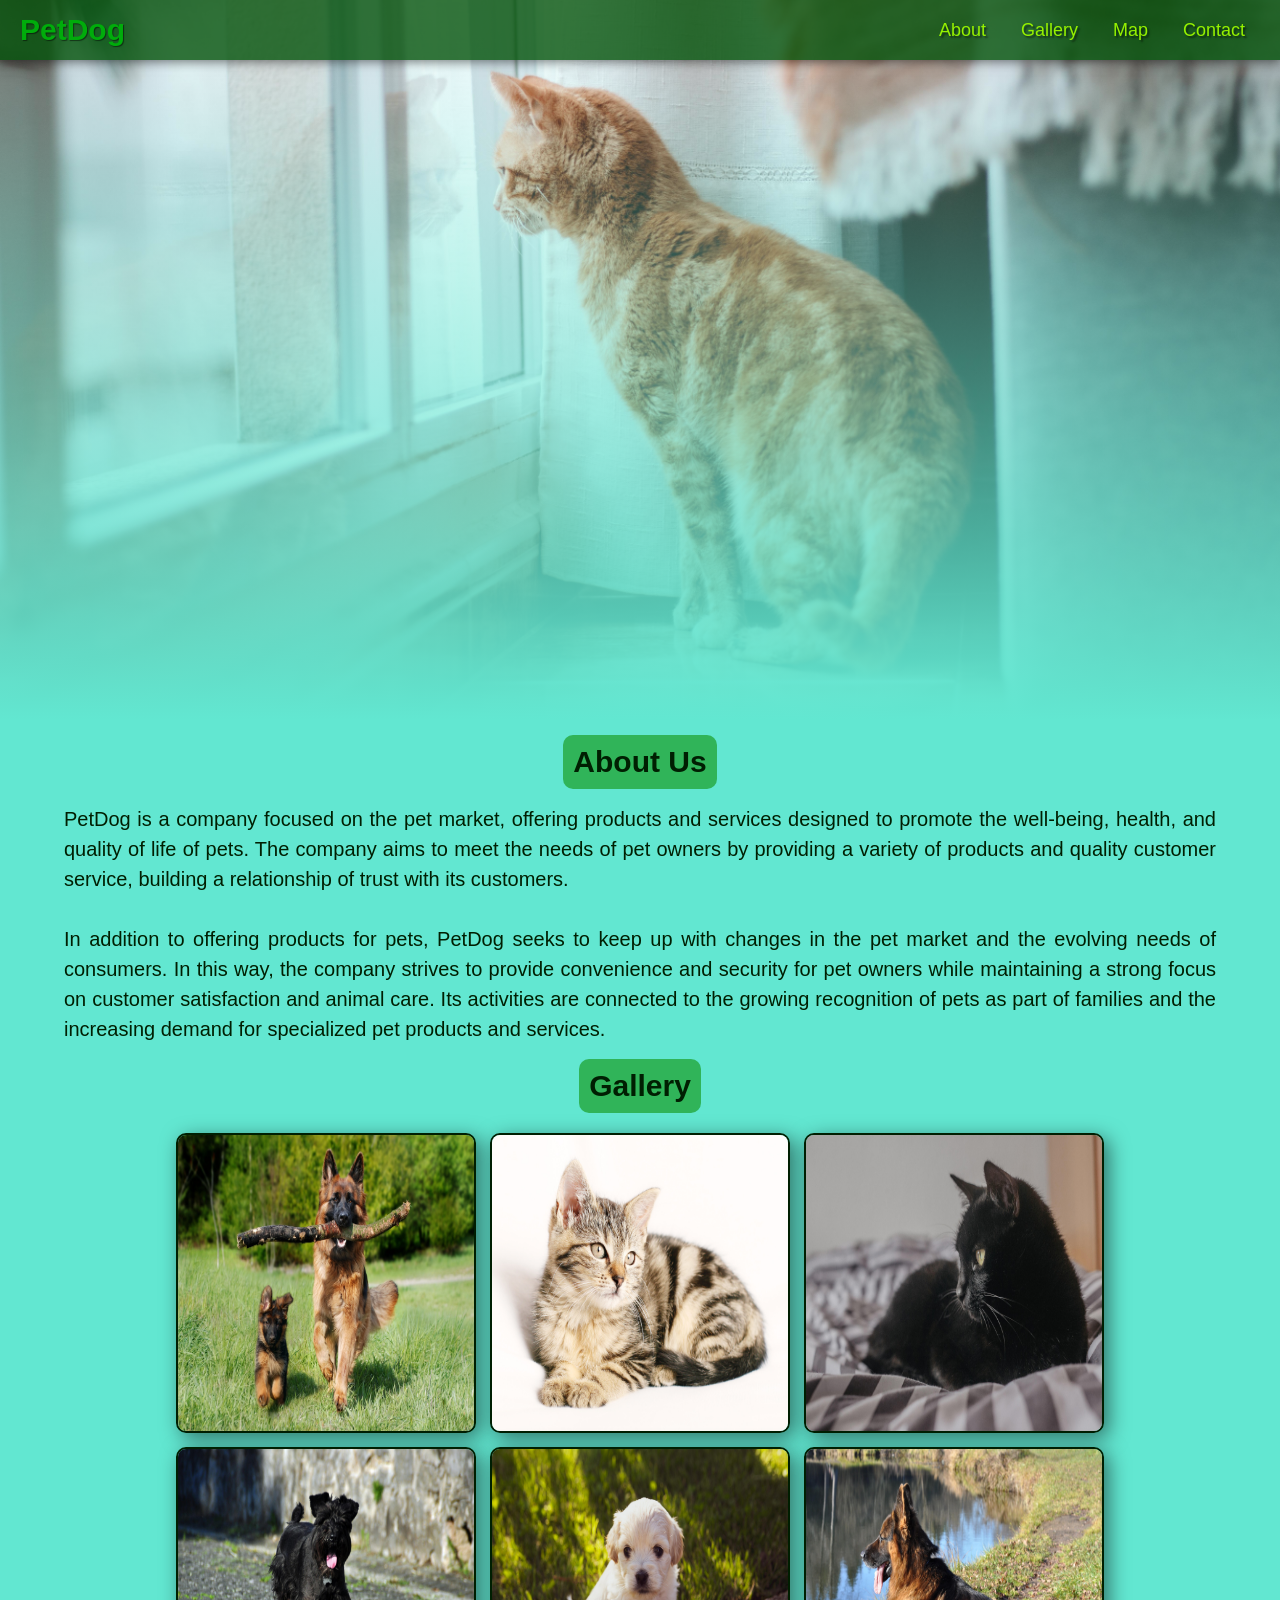
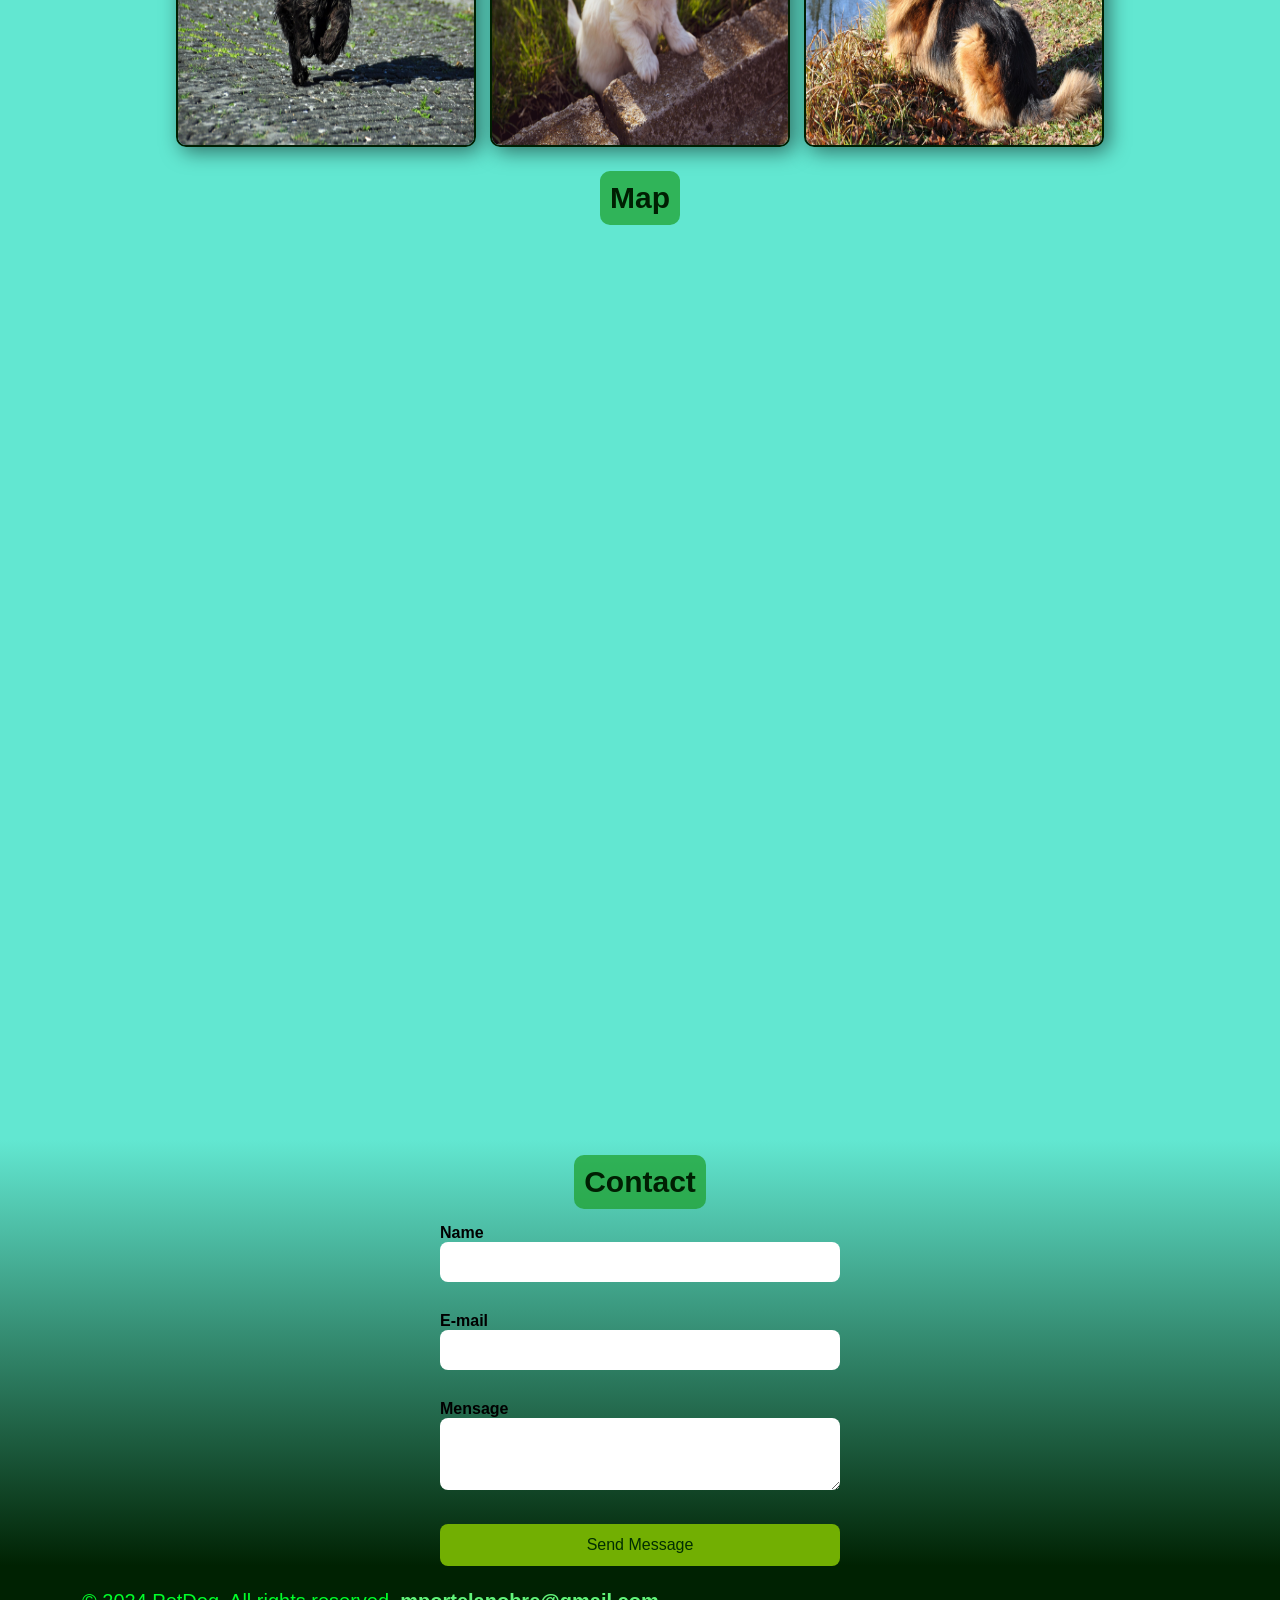
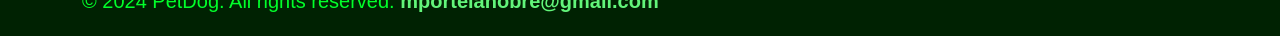
<file: index.html>
<!DOCTYPE html>
<html lang="en">
<head>
    <meta charset="UTF-8">
    <meta name="viewport" content="width=device-width, initial-scale=1.0">
    <title>PetDog</title>
    <link href="css/style.css" rel="stylesheet" type="text/css">
</head>
<body>
    <header>
        <a href="#" class="logo">PetDog</a>
        <nav class="navbar">
            <ul>
                <li><a href="#about">About</a></li>
                <li><a href="#gallery">Gallery</a></li>
                <li><a href="#map">Map</a></li>
                <li><a href="#contact">Contact</a></li>
            </ul>
        </nav>
    </header>
    <main>
        <section id="hero"></section>
        <section id="about">
            <h1>About Us</h1>
            <p>
                PetDog is a company focused on the pet market, offering products and services designed to promote the well-being, health, and quality of life of pets. The company aims to meet the needs of pet owners by providing a variety of products and quality customer service, building a relationship of trust with its customers.
                <br><br>
                In addition to offering products for pets, PetDog seeks to keep up with changes in the pet market and the evolving needs of consumers. In this way, the company strives to provide convenience and security for pet owners while maintaining a strong focus on customer satisfaction and animal care. Its activities are connected to the growing recognition of pets as part of families and the increasing demand for specialized pet products and services.
            </p>
            </section>
        <section id="gallery">
            <h1>Gallery</h1>
            <div>
                <img src="img/pet1.jpg" alt="Pet 1">
                <img src="img/pet2.jpg" alt="Pet 2">
                <img src="img/pet3.jpg" alt="Pet 3">
            </div>
            <div>
                <img src="img/pet4.jpg" alt="Pet 4">
                <img src="img/pet5.jpg" alt="Pet 5">
                <img src="img/pet6.jpg" alt="Pet 6">
            </div>
        </section>
        <section id="map">
            <h1>Map</h1>
                <iframe src="https://www.google.com/maps/embed?pb=!1m18!1m12!1m3!1d3656.1234567890123!2d-46.6333086845000!3d-23.5505201845000!2m3!1f0!2f0!3f0!3m2!1i1024!2i768!4f13.1!3m3!1m2!1s0x94ce59c8b8b8b8b8%3A0x123456789abcdef0!2sPetDog%20Petshop!5e0!3m2!1sen!2sbr!4v1234567890123" width="100%" style="height: 100vh; border:0;" allowfullscreen="" loading="lazy"></iframe>
        </section>
        <section id="contact">
            <h1>Contact</h1>
            <form>
                <label> Name
                    <input type="text" name="name">
                </label>
                <label> E-mail
                    <input type="email" name="email">
                </label>
                <label> Mensage
                    <textarea name="mensage" rows="3"></textarea>
                </label>
                <button type="submit">Send Message</button>
            </form>
        </section>
    </main>
    <footer>
        <p>
            &copy; 2024 PetDog. All rights reserved.
            <a href="mailto:mportelanobre@gmail.com">mportelanobre@gmail.com</a>
        </p>
    </footer>
</body>
</html>
</file>
<file: css/style.css>
*{
    margin: 0;
    padding: 0;
    box-sizing: border-box;
}
html{
    font-size: 62.5%;
}
body{
    background-color:rgb(98, 231, 209);
    font-family: Arial, Helvetica, sans-serif;
    font-size: 1.6rem;
}
header{
    display: flex;
    align-items: center;
    justify-content: space-between;
    box-shadow: 0 2px 10px rgb(0, 0, 0, 0.5);
    position: fixed;
    width: 100%;
    padding: 10px 20px;
    min-height: 60px;
    background-color: rgba(3, 83, 10, 0.8);
}
.logo {
    color: rgb(0, 172, 11);
    font-size: 3rem;
    text-decoration: none;
    font-weight: 700;
    text-shadow: 1px 1px 1px rgb(0, 0, 0, 0.5);
}
.navbar ul{
    display: flex;
    list-style: none;
    gap: 5px;
}
.navbar a:link, .navbar a:visited{
    text-decoration: none;
    color: rgb(149, 241, 0);
    font-size: 1.8rem;
    text-shadow: 2px 2px 2px rgb(0, 0, 0, 0.5);
    padding: 10px 15px;
    transition: background-color 0.3s ease;
}
.navbar a:hover, .navbar a:active{
    color: rgb(60, 255, 0);
    text-decoration: none;
    text-shadow: 3px 3px 3px rgb(0, 0, 0, 0.5);
    background-color: rgba(1, 31, 0, 0.5);
    border-radius: 5px;
}
#hero{
    background-image: 
    linear-gradient(to bottom, rgba(0, 0, 0, 0), rgba(98, 231, 209, 1)),
    url('../img/hub.jpg');
    width: 100%;
    height: 80vh;
    background-size: cover;
    background-position: center;
    background-repeat: no-repeat;
}
section{
    display: flex;
    flex-direction: column;
    align-items: center;
    justify-content: center;
}
h1{
    display: flex;
    align-items: center;
    justify-content: center;
    color: rgb(0, 31, 2);
    border-radius: 10px;
    background-color: rgb(28, 158, 39, 0.7);    
    padding: 10px;
    font-size: 3rem;
    margin-bottom: 15px;
    margin-top: 15px;
}
p{
    color: rgb(0, 31, 2);
    text-align: justify;
    font-size: 2rem;
    line-height: 3rem;
    margin: 0px 5%;
}
#gallery img{
    width: 300px;
    height: 300px;
    margin: 5px;
    border: 2px solid rgb(0, 31, 2);
    border-radius: 10px;
    box-shadow: 5px 5px 20px rgb(0, 0, 0, 0.5);
    transition: transform 0.3s ease;
}
#gallery img:hover{
    transform: scale(1.1);
}
#map{
    padding: 0px
}
#contact{
    background:linear-gradient(to top, rgb(0, 34, 2, 1), rgba(98, 231, 209, 1));
    align-items: center;
}
#contact form{
    width: 100%;
    max-width: 400px;
    display: flex;
    flex-direction: column;
    text-align: left;
}

#contact label{
    margin-bottom: 10px;
    font-weight: 700;
    font-size: 1.6rem;
}

#contact input, #contact textarea{
    width: 100%;
    max-width: 400px;
    padding: 12px;
    font-size: 1.4rem;
    border: none;
    border-radius: 8px;
    margin-bottom: 20px;
}
#contact button{
    background-color: rgb(114, 175, 2);
    color: rgb(0, 46, 2);
    border: none;
    border-radius: 8px;
    padding: 12px;
    font-size: 1.6rem;
    cursor: pointer;
}
#contact button:hover{
    background-color: rgb(0, 255, 42);
}
footer{
    background-color: rgb(0, 34, 2, 1);
    color: rgb(0, 255, 42);
    text-align: center;
    padding: 20px;
    font-size: 1.4rem;
}
footer a{
    color: rgb(98, 245, 122);
    text-decoration: none;
    font-weight: 700;
}
footer p{
    color: rgb(0, 255, 42);
}
</file>
